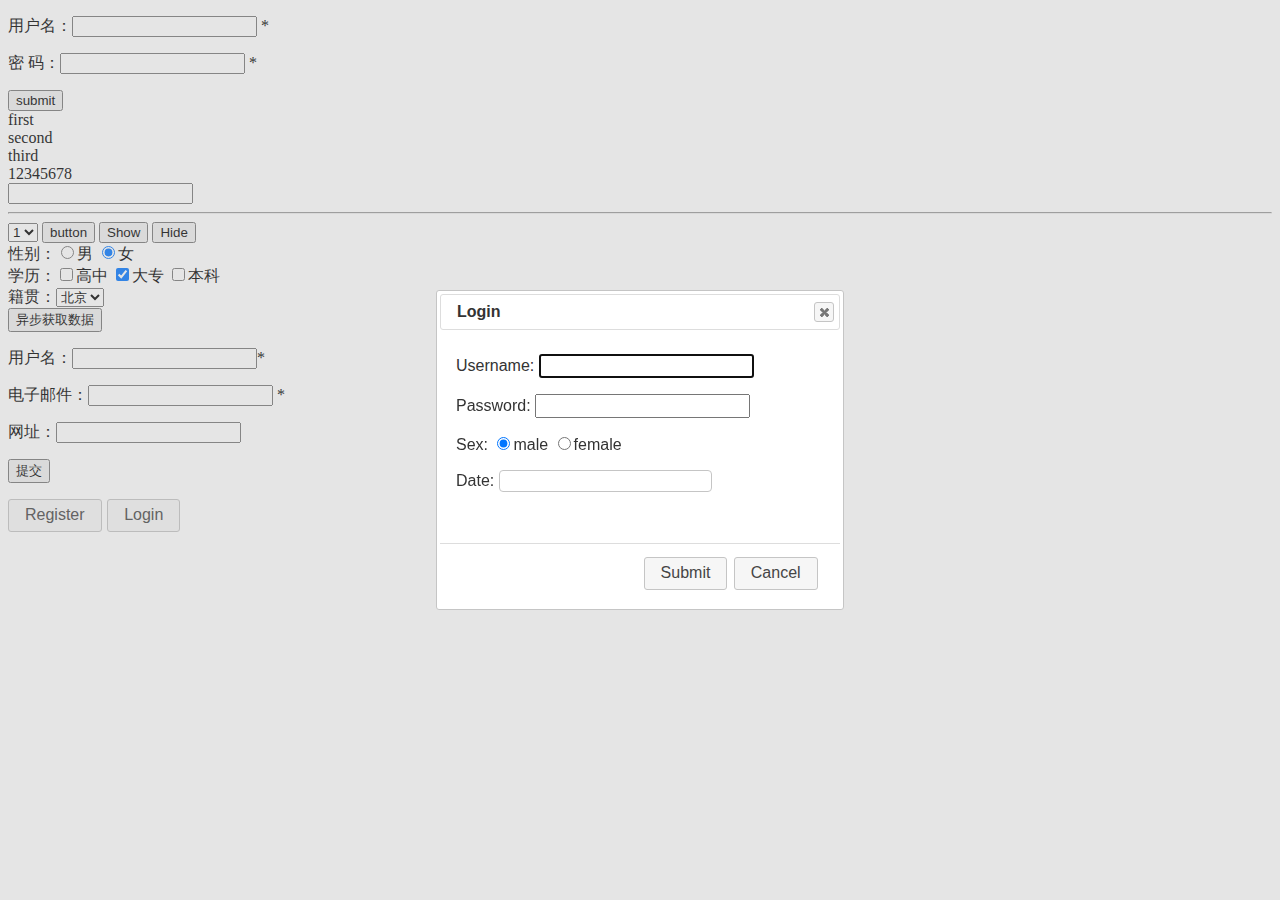
<file: index.html>
<!DOCTYPE html>
<html>
<head>
	<title>jQuery</title>
	<script type="text/javascript" src="js/jquery-3.2.1.js"></script>
	<script type="text/javascript" src="js/jquery.validate.js"></script>
	<script type="text/javascript" src="js/additional-methods.js"></script>
	<script type="text/javascript" src="js/jquery.validate.messages_zh.js"></script>
	<script type="text/javascript" src="js/jquery-ui.js"></script>
	<script type="text/javascript" src="js/jquery.form.js"></script>
	<script type="text/javascript" src="js/jquery.cookie.js"></script>
	<script type="text/javascript" src="js/index.js"></script>
	<link rel="stylesheet" type="text/css" href="css/jquery-ui.css">
	<link rel="stylesheet" type="text/css" href="css/index.css">
</head>
<body>


<p id="p_tag">
	p tag
	<h1>H1</h1>
	<h6>H6</h6>
</p>

<form id='form' action="">
	<p><label for="user">用户名：</label><input id='user' type="text" name="username"> *</p>
	<p><label for="pass">密  码：</label><input id='pass' type="password" name="pass" > *</p>
	<input id='sub' type="button" name="button" value="submit">
</form>
<div id="box">
	<p>jquery.com</p>
	<p>p1</p>
	<p>p2</p>
	<p>p3</p>
	<div>
		<p>45</p>
	</div>
</div>

<p class="pox">first</p>
<p class="pox">second</p>
<p class="pox">third</p>

<ul id="ul_id">
	<li class="red" title="1">1</li>
	<li>2</li>
	<li class="red">3</li>
	<li>4</li>
	<li class="red">5</li>
	<li>6</li>
	<li>7</li>
	<li>8</li>
	<li>9</li>
	<li>10</li>
	<li>11</li>
	<li>12</li>
	<li>13</li>
	<li>14</li>
</ul>

<div id='cont'><span>12345678</span></div>

<input id='email' type="emial">

<hr>

<select name="select" id="select">
	<option value="1">1</option>
	<option value="2">2</option>
	<option value="3">3</option>
	<option value="4">4</option>
	<option value="5">5</option>
</select>

<input id='but' type="button" class='red' value="button">

<strong id="stron"></strong>

<!-- <div id="insert">dddddd</div>

<input type="reset">

<input type="image">
<input type="file"> -->

<input type="button" name="show" class='show' value="Show">
<input type="button" name="hide" class='hide' value="Hide">

<!-- <div style="background:red;width:200px;height:200px;" id="xbox">
<input type="button" value="按钮" class="xbutton" />
</div> -->

<form name="fm1" action="a.html" method="post">
      性别：<input  type="radio" name="uSex" value="1" >男
          <input type="radio" name="uSex" value="2" checked="checked">女<br />
   学历：<input type="checkbox" name="uLevel" value="1">高中
          <input type="checkbox" name="uLevel" value="2" checked="checked">大专
         <input type="checkbox" name="uLevel" value="3">本科  <br />
    籍贯：<select name="pro" id="pro">
                 <option value="1">北京</option>
                  <option value="2">上海</option>
                  <option value="3">天津</option>
                  <option value="4">河北</option>
          </select>
</form>

<input id="input_ajax" type="button" value="异步获取数据" />
<div id="box_ajax"></div>
<div class="loading">努力加载中...</div>

<form id="val_form">
	<p>用户名：<input type="text" class="required" name="username" minlength="2" />*</p>
	<p>电子邮件：<input type="text" class="required email" name="email" /> *</p>
	<p>网址：<input type="text" class="url" name="url" /></p>
	<p><input type="submit" value="提交" /></p>
</form>

<input id="reg_a" type="button" name="reg" value="Register">
<input id="login_a" type="button" name="login" value="Login">

<div id='dialog_box'></div>

<form id="dialog" title="login" >
	<p>
	<label>Username: </label>
	<input type="text" name="username" class="required" minlength="2" title="Please input username, lenght more than two." />
	</p>
	<p>
	<label>Password: </label>
	<input type="password" name="pass" class="required" minlength="6" maxlength="18" title="Please input passowrd, lenght more than 6 ,less than 18."/>
	</p>
	<p>
	<label>Sex: </label>
	<label><input name="sex" type="radio" value="male" checked="checked" />male </label>
	<label><input name="sex" type="radio" value="female" />female </label>
	</p>
	<p>
	<label>Date: </label>
	<input id="date" type="text" name="date" readonly="readonly" />	
	</p>
</form>

</body>
</html>
</file>
<file: css/index.css>
input #sub{
	background-color: green;
}

.pox{
	margin: 0px;
	padding: 0px;
}

/*input[name=username]{
	font-size: 20px;
}*/

h1,h6{
	margin: 0px;
	padding: 0px;
	width: 200px;
	border: 1px solid;
	display: none;
}

#p_tag{
	display: none;
}

#button.red {
	color: blue;
	display: block;
	margin: 20px;
}

/*input {
	display: block;
}*/

.loading {
	display: none;
}


/*Jquery UI CSS*/
.ui-widget-header{
	background: #fff;
}

.hasDatepicker{
/*	background: #fff;
	border: 1px solid #666;*/
	background: #ffffff none repeat scroll 0 0;
	border-radius:4px;
	border: 1px solid #c5c5c5;
	color: #333333;
}
</file>
